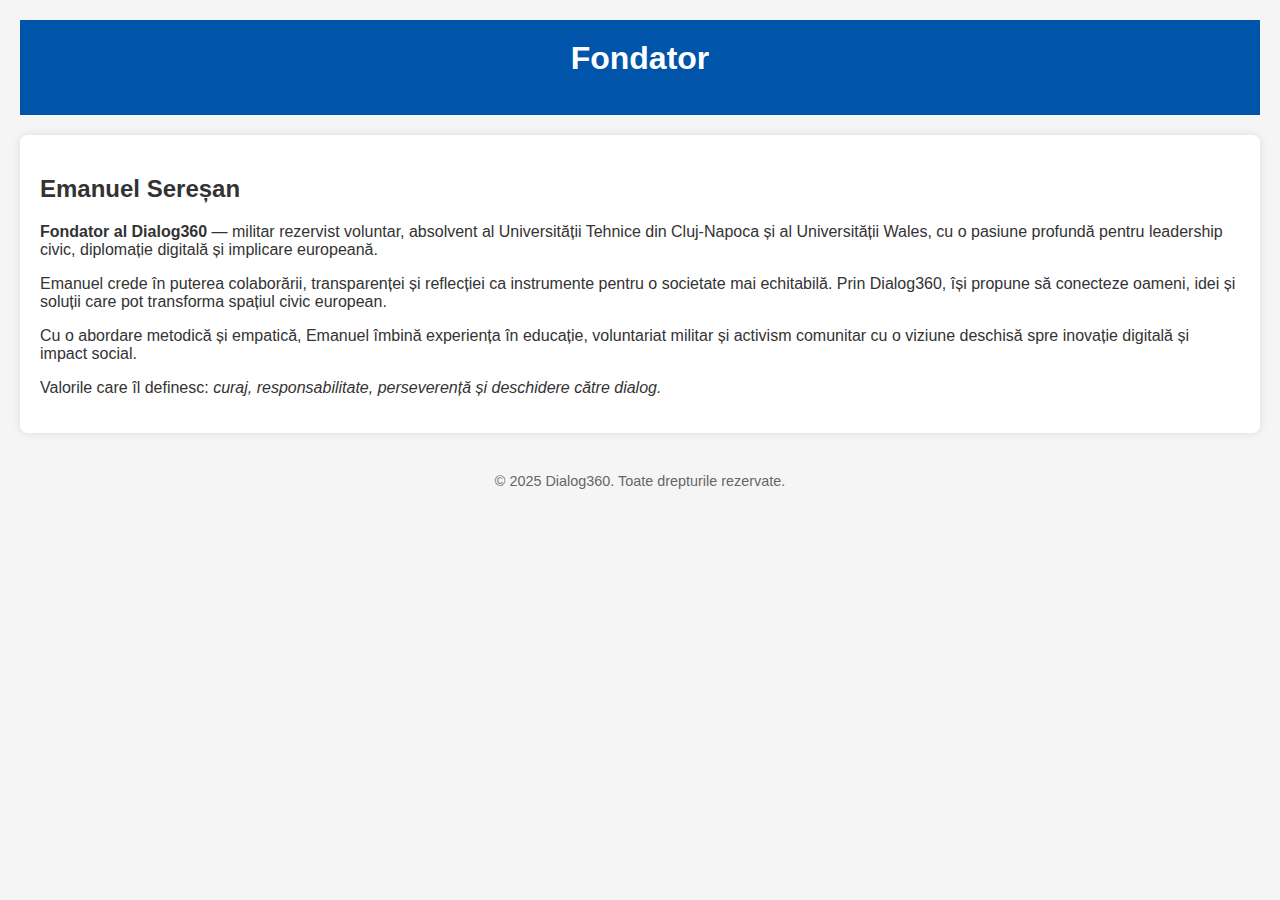
<file: fondator.html>
<!DOCTYPE html>
<html lang="ro">
<head>
  <meta charset="UTF-8">
  <meta name="viewport" content="width=device-width, initial-scale=1.0">
  <title>Fondator - Dialog360</title>
  <meta name="description" content="Despre fondatorul platformei Dialog360, Emanuel Sereșan.">
  <link rel="stylesheet" href="style.css">
</head>
<body>
  <header>
    <h1>Fondator</h1>
    <nav>
      <a href="index.html">Acasă</a>
      <a href="despre.html">Despre</a>
      <a href="fondator.html">Fondator</a>
      <a href="contact.html">Contact</a>
    </nav>
  </header>

  <main>
    <section>
      <h2>Emanuel Sereșan</h2>
      <p><strong>Fondator al Dialog360</strong> — militar rezervist voluntar, absolvent al Universității Tehnice din Cluj-Napoca și al Universității Wales, cu o pasiune profundă pentru leadership civic, diplomație digitală și implicare europeană.</p>

      <p>Emanuel crede în puterea colaborării, transparenței și reflecției ca instrumente pentru o societate mai echitabilă. Prin Dialog360, își propune să conecteze oameni, idei și soluții care pot transforma spațiul civic european.</p>

      <p>Cu o abordare metodică și empatică, Emanuel îmbină experiența în educație, voluntariat militar și activism comunitar cu o viziune deschisă spre inovație digitală și impact social.</p>

      <p>Valorile care îl definesc: <em>curaj, responsabilitate, perseverență și deschidere către dialog.</em></p>
    </section>
  </main>

  <footer>
    <p>&copy; 2025 Dialog360. Toate drepturile rezervate.</p>
  </footer>
</body>
</html>
</file>
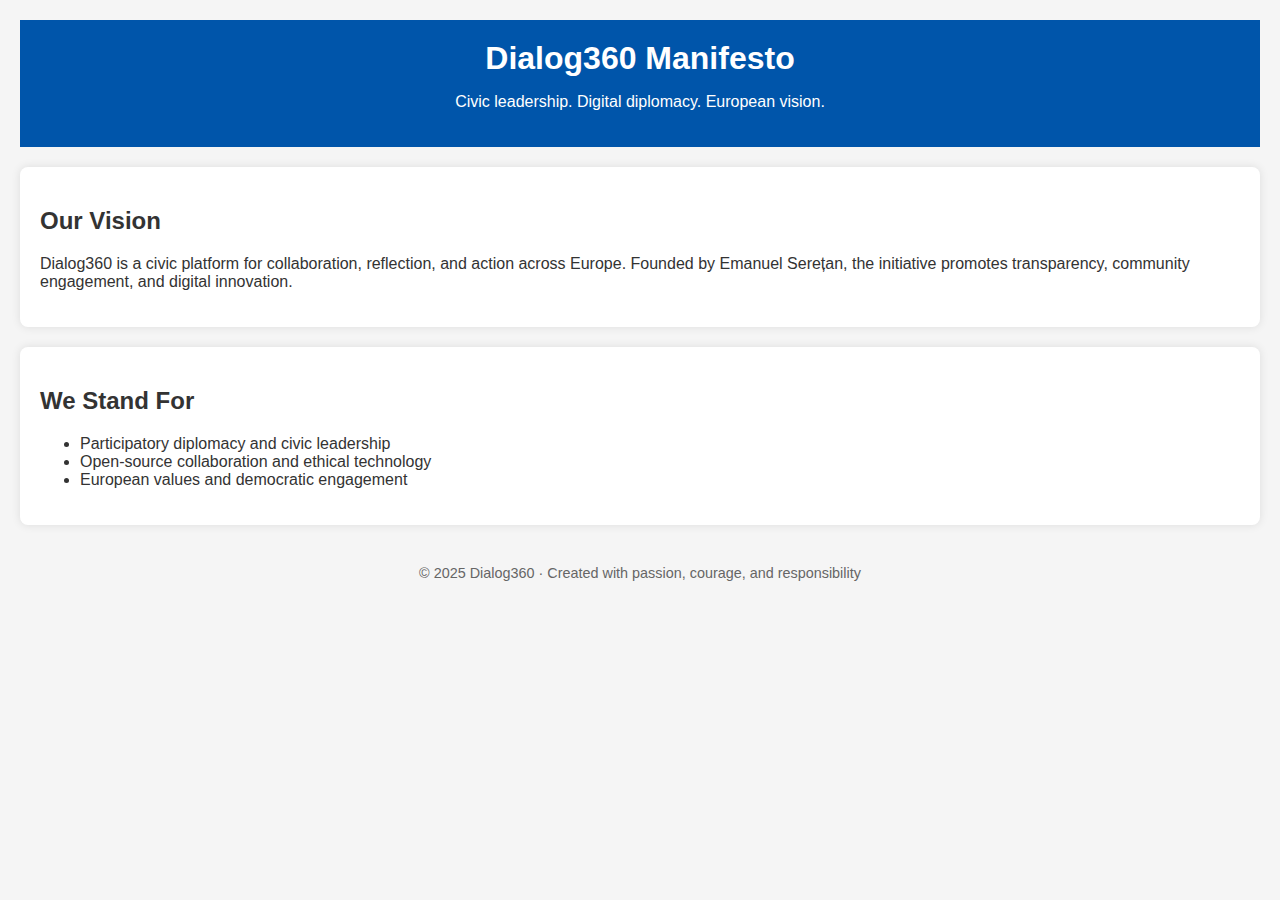
<file: manifest-en.html>
<!DOCTYPE html>
<html lang="en">
<head>
  <meta charset="UTF-8" />
  <meta name="viewport" content="width=device-width, initial-scale=1.0" />
  <title>Dialog360 Manifesto</title>
  <link rel="stylesheet" href="style.css" />
</head>
<body>

  <header>
    <h1>Dialog360 Manifesto</h1>
    <p>Civic leadership. Digital diplomacy. European vision.</p>
  </header>

  <section>
    <h2>Our Vision</h2>
    <p>Dialog360 is a civic platform for collaboration, reflection, and action across Europe. Founded by Emanuel Serețan, the initiative promotes transparency, community engagement, and digital innovation.</p>
  </section>

  <section>
    <h2>We Stand For</h2>
    <ul>
      <li>Participatory diplomacy and civic leadership</li>
      <li>Open-source collaboration and ethical technology</li>
      <li>European values and democratic engagement</li>
    </ul>
  </section>

  <footer>
    © 2025 Dialog360 · Created with passion, courage, and responsibility
  </footer>

</body>
</html>
</file>
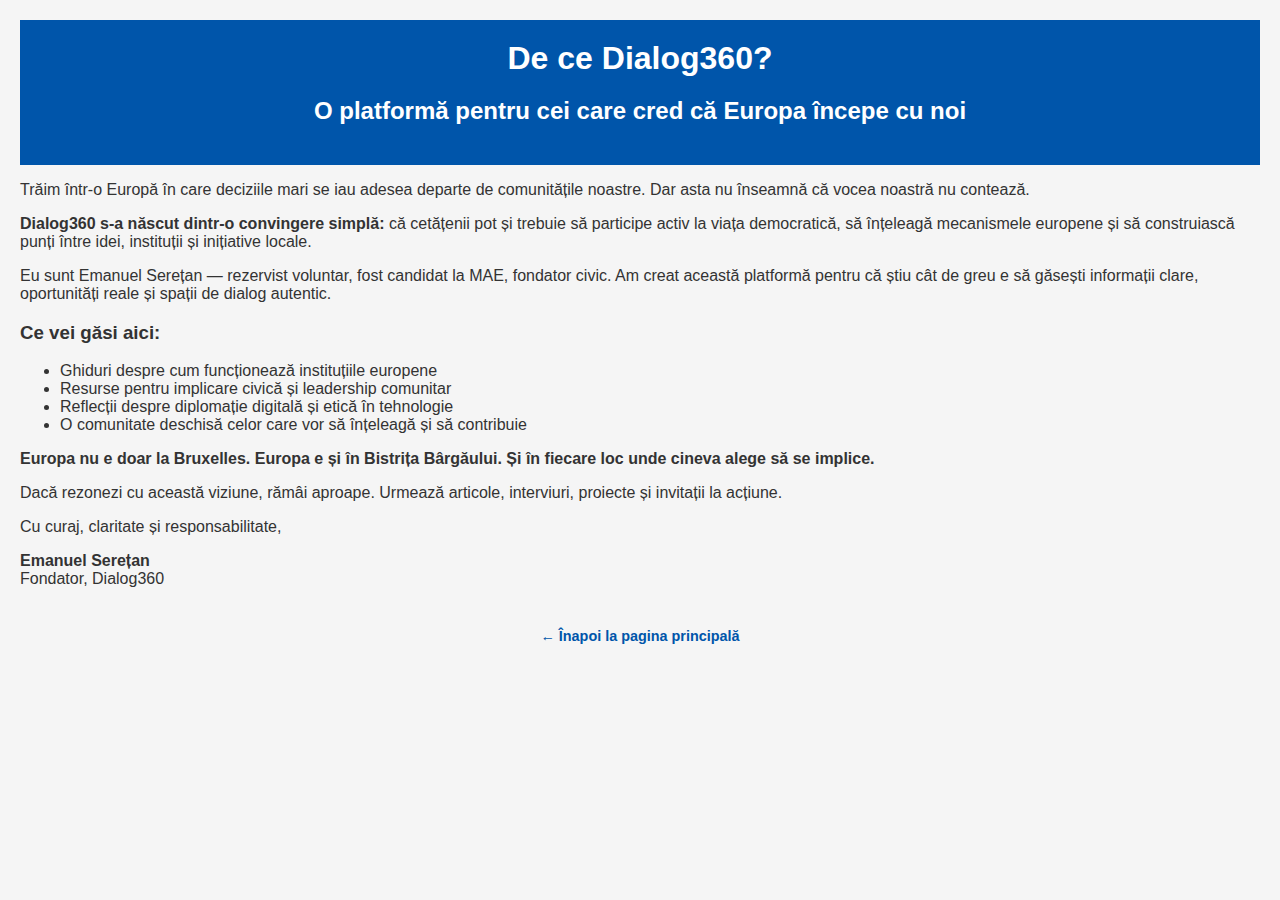
<file: manifest.html>
<!DOCTYPE html>
<html lang="ro">
<head>
  <meta charset="UTF-8">
  <meta name="viewport" content="width=device-width, initial-scale=1.0">
  <title>Manifest Dialog360</title>
  <link rel="stylesheet" href="style.css">
</head>
<body>
  <header>
    <h1>De ce Dialog360?</h1>
    <h2>O platformă pentru cei care cred că Europa începe cu noi</h2>
  </header>

  <main>
    <p>Trăim într-o Europă în care deciziile mari se iau adesea departe de comunitățile noastre. Dar asta nu înseamnă că vocea noastră nu contează.</p>

    <p><strong>Dialog360 s-a născut dintr-o convingere simplă:</strong> că cetățenii pot și trebuie să participe activ la viața democratică, să înțeleagă mecanismele europene și să construiască punți între idei, instituții și inițiative locale.</p>

    <p>Eu sunt Emanuel Serețan — rezervist voluntar, fost candidat la MAE, fondator civic. Am creat această platformă pentru că știu cât de greu e să găsești informații clare, oportunități reale și spații de dialog autentic.</p>

    <h3>Ce vei găsi aici:</h3>
    <ul>
      <li>Ghiduri despre cum funcționează instituțiile europene</li>
      <li>Resurse pentru implicare civică și leadership comunitar</li>
      <li>Reflecții despre diplomație digitală și etică în tehnologie</li>
      <li>O comunitate deschisă celor care vor să înțeleagă și să contribuie</li>
    </ul>

    <p><strong>Europa nu e doar la Bruxelles. Europa e și în Bistrița Bârgăului. Și în fiecare loc unde cineva alege să se implice.</strong></p>

    <p>Dacă rezonezi cu această viziune, rămâi aproape. Urmează articole, interviuri, proiecte și invitații la acțiune.</p>

    <p>Cu curaj, claritate și responsabilitate,</p>
    <p><strong>Emanuel Serețan</strong><br>Fondator, Dialog360</p>
  </main>

  <footer>
    <p><a href="index.html">← Înapoi la pagina principală</a></p>
  </footer>
</body>
</html>
</file>
<file: style.css>
body {
  font-family: Arial, sans-serif;
  margin: 0;
  padding: 20px;
  background-color: #f5f5f5;
  color: #333;
}

header {
  background-color: #0055aa;
  color: white;
  padding: 20px;
  text-align: center;
}

header h1 {
  margin: 0;
  font-size: 2em;
}

section {
  background-color: white;
  padding: 20px;
  margin-top: 20px;
  border-radius: 8px;
  box-shadow: 0 0 10px rgba(0,0,0,0.1);
}

footer {
  margin-top: 40px;
  text-align: center;
  font-size: 0.9em;
  color: #666;
}

a {
  color: #0055aa;
  text-decoration: none;
  font-weight: bold;
}

a:hover {
  text-decoration: underline;
}

button {
  background-color: #0055aa;
  color: white;
  border: none;
  padding: 10px 20px;
  border-radius: 5px;
  cursor: pointer;
}

button:hover {
  background-color: #003f7f;
}
</file>
